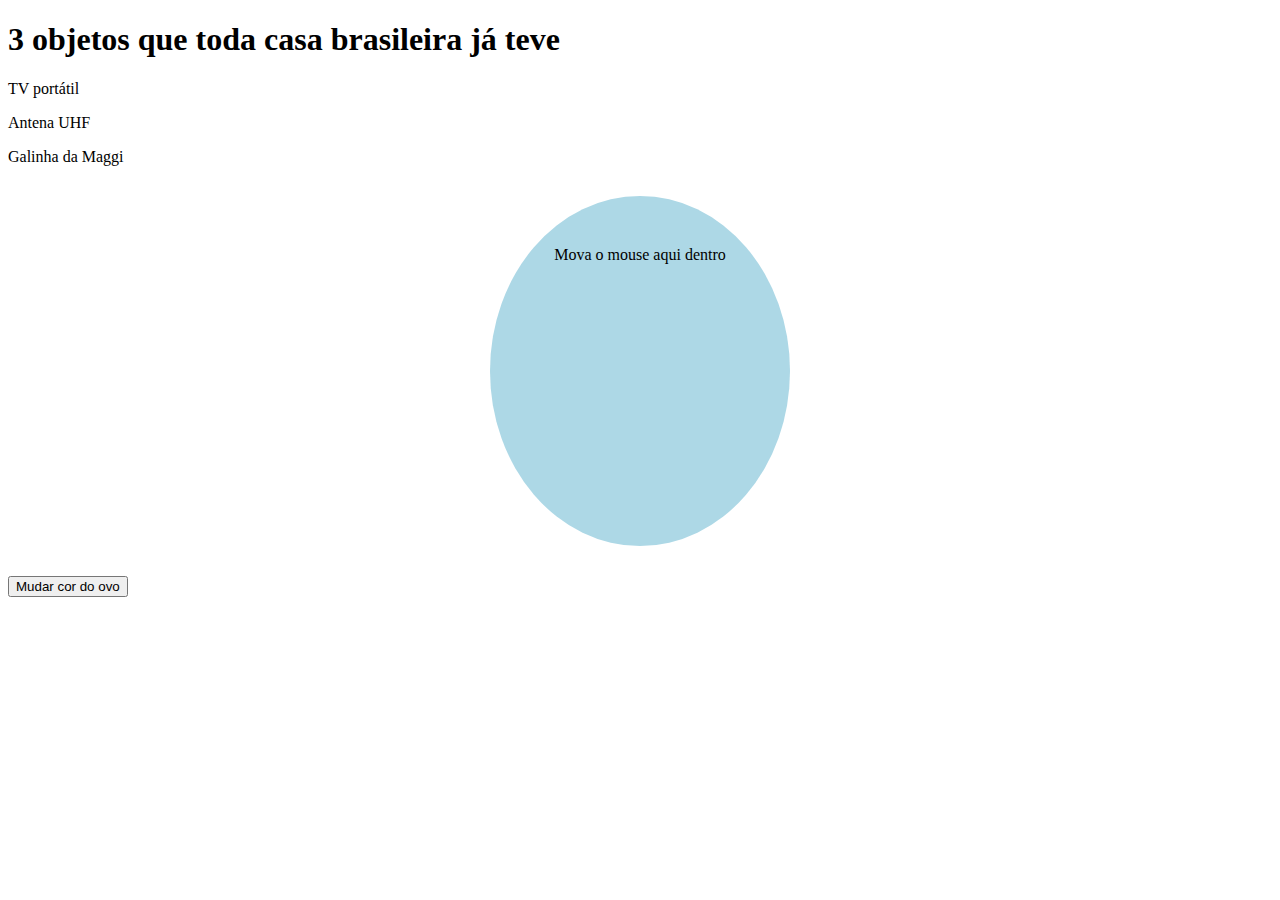
<file: 07-dom-primeiro-contato/index.html>
<!DOCTYPE html>
<html lang="pt-br">
<head>
  <meta charset="UTF-8">
  <link rel="stylesheet" href="./style.css">
  <title>Exercícios da aula 04 da etapa 05</title>
</head>
<body>
  <div>
    <h1>3 objetos que toda casa brasileira já teve</h1>
    
    <p>TV portátil</p>
    <p>Antena UHF</p>
    <p>Galinha da Maggi</p>
  </div>
  <h2></h2>
  <div class="egg">Mova o mouse aqui dentro</div>
  <button>Mudar cor do ovo</button>

  <script src="./app.js"></script>
</body>
</html>
</file>
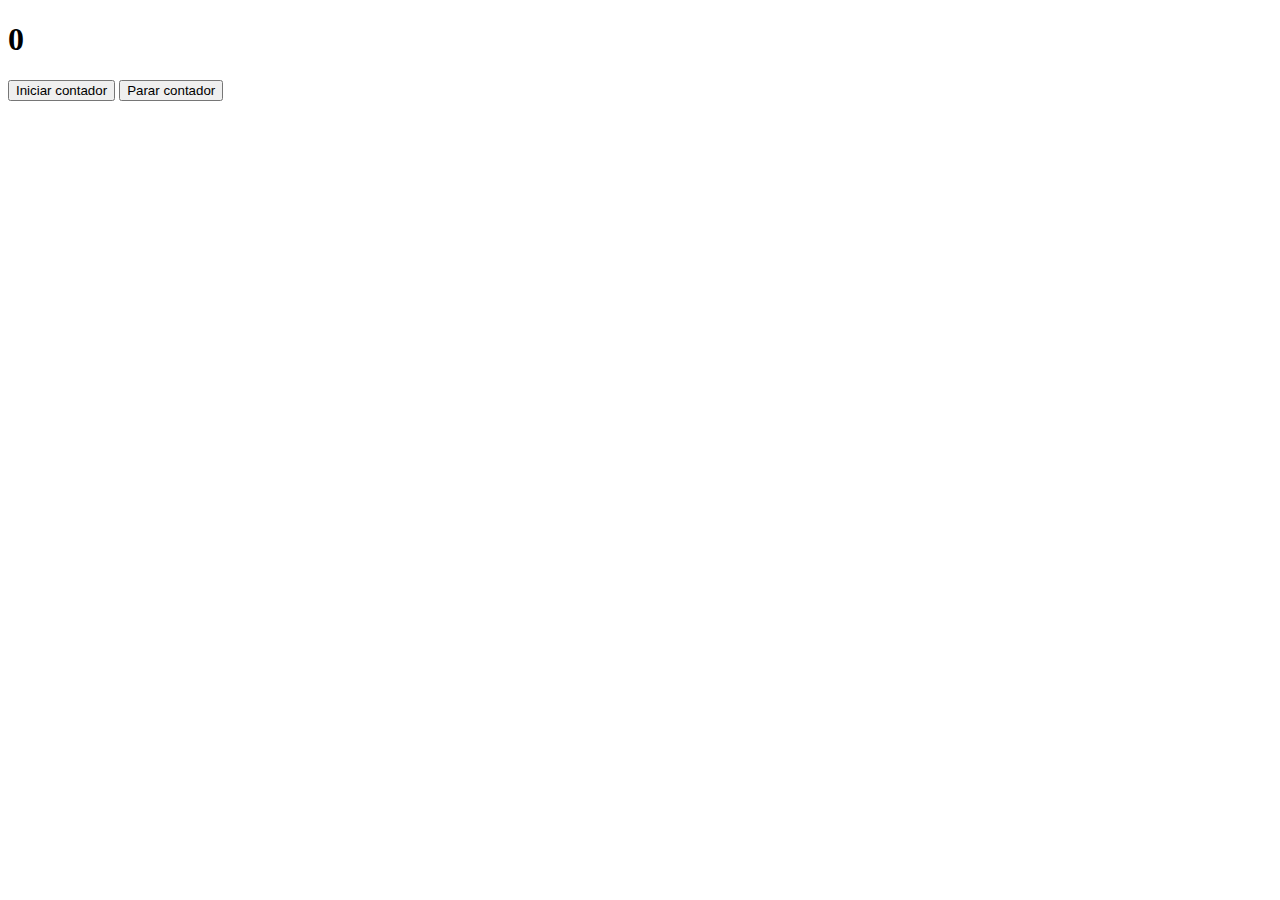
<file: 10-dom-contador-setInterval-setTimemout/index.html>
<!DOCTYPE html>
<html lang="pt-BR">
<head>
  <meta charset="UTF-8">
  <meta name="viewport" content="width=device-width, initial-scale=1.0">
  <!-- CSS only -->
  <link href="https://cdn.jsdelivr.net/npm/bootstrap@5.2.3/dist/css/bootstrap.min.css" rel="stylesheet" 
  integrity="sha384-rbsA2VBKQhggwzxH7pPCaAqO46MgnOM80zW1RWuH61DGLwZJEdK2Kadq2F9CUG65" crossorigin="anonymous">
  <title>Exercício 20</title>
</head>
<body>
  <div class="container">
    <h1 class="counter-container display-1 text-center">0</h1>

    <div class="row justify-content-center">
      <button class="button-init-counter btn btn-info col-">
        Iniciar contador
      </button>

      <button class="button-stop-counter btn btn-warning col-">
        Parar contador
      </button>
    </div>
  </div>

  <script src="./app.js"></script>
</body>
</html>
</file>
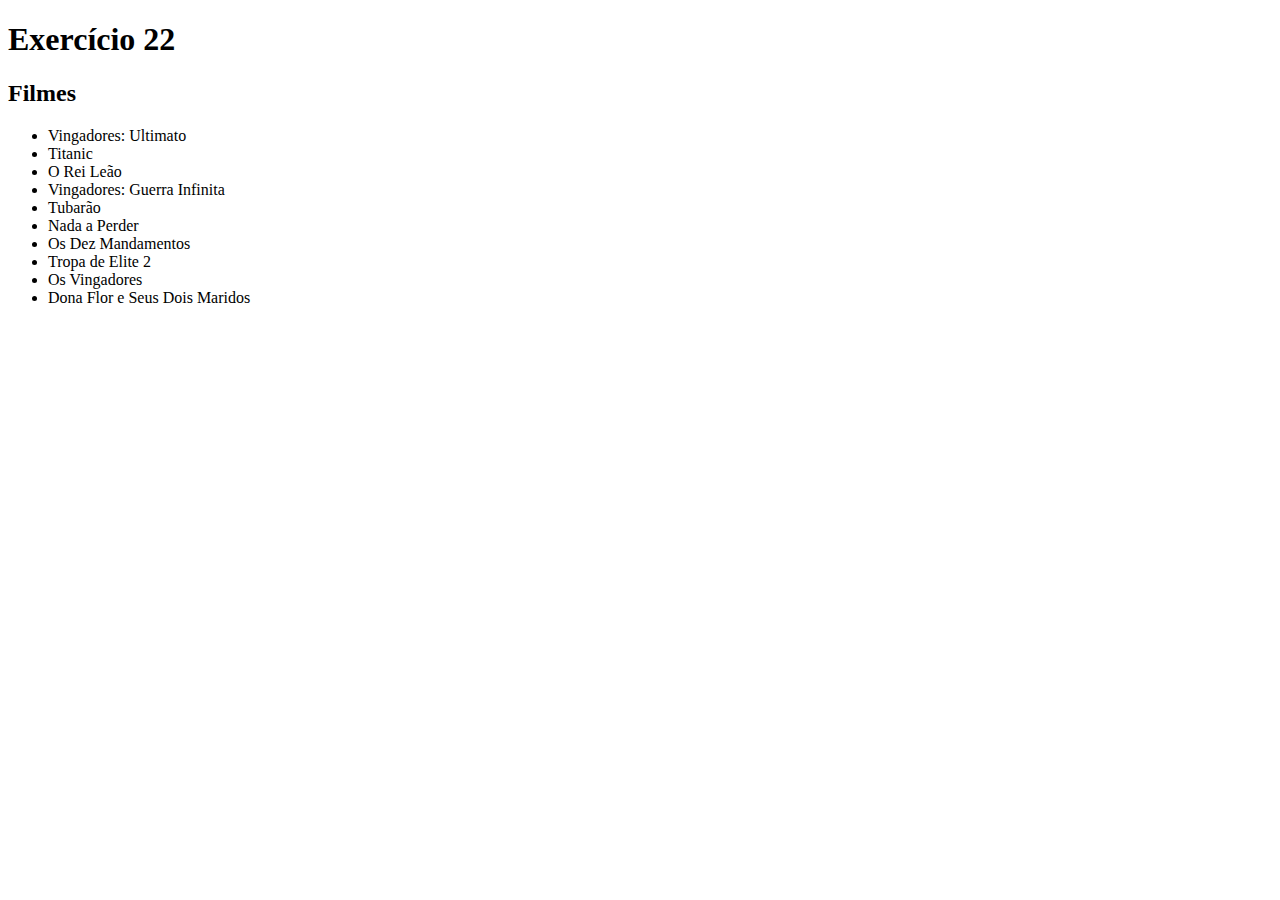
<file: 12-map-filter-reduce-encadeados/index.html>
<!DOCTYPE html>
<html lang="pt-BR">
<head>
  <meta charset="UTF-8">
  <meta name="viewport" content="width=device-width, initial-scale=1.0">
  <title>Exercício 22</title>
</head>
<body>
  <h1>Exercício 22</h1>

  <h2>Filmes</h2>
  <ul class="list-group"></ul>
  
  <script src="./app.js"></script>
</body>
</html>
</file>
<file: 07-dom-primeiro-contato/style.css>
.egg {
  width: 300px;
  height: 300px;
  background: lightblue;
  border-radius: 50%;
  margin: 30px auto;
  text-align: center;
  padding-top: 50px;
}
</file>
